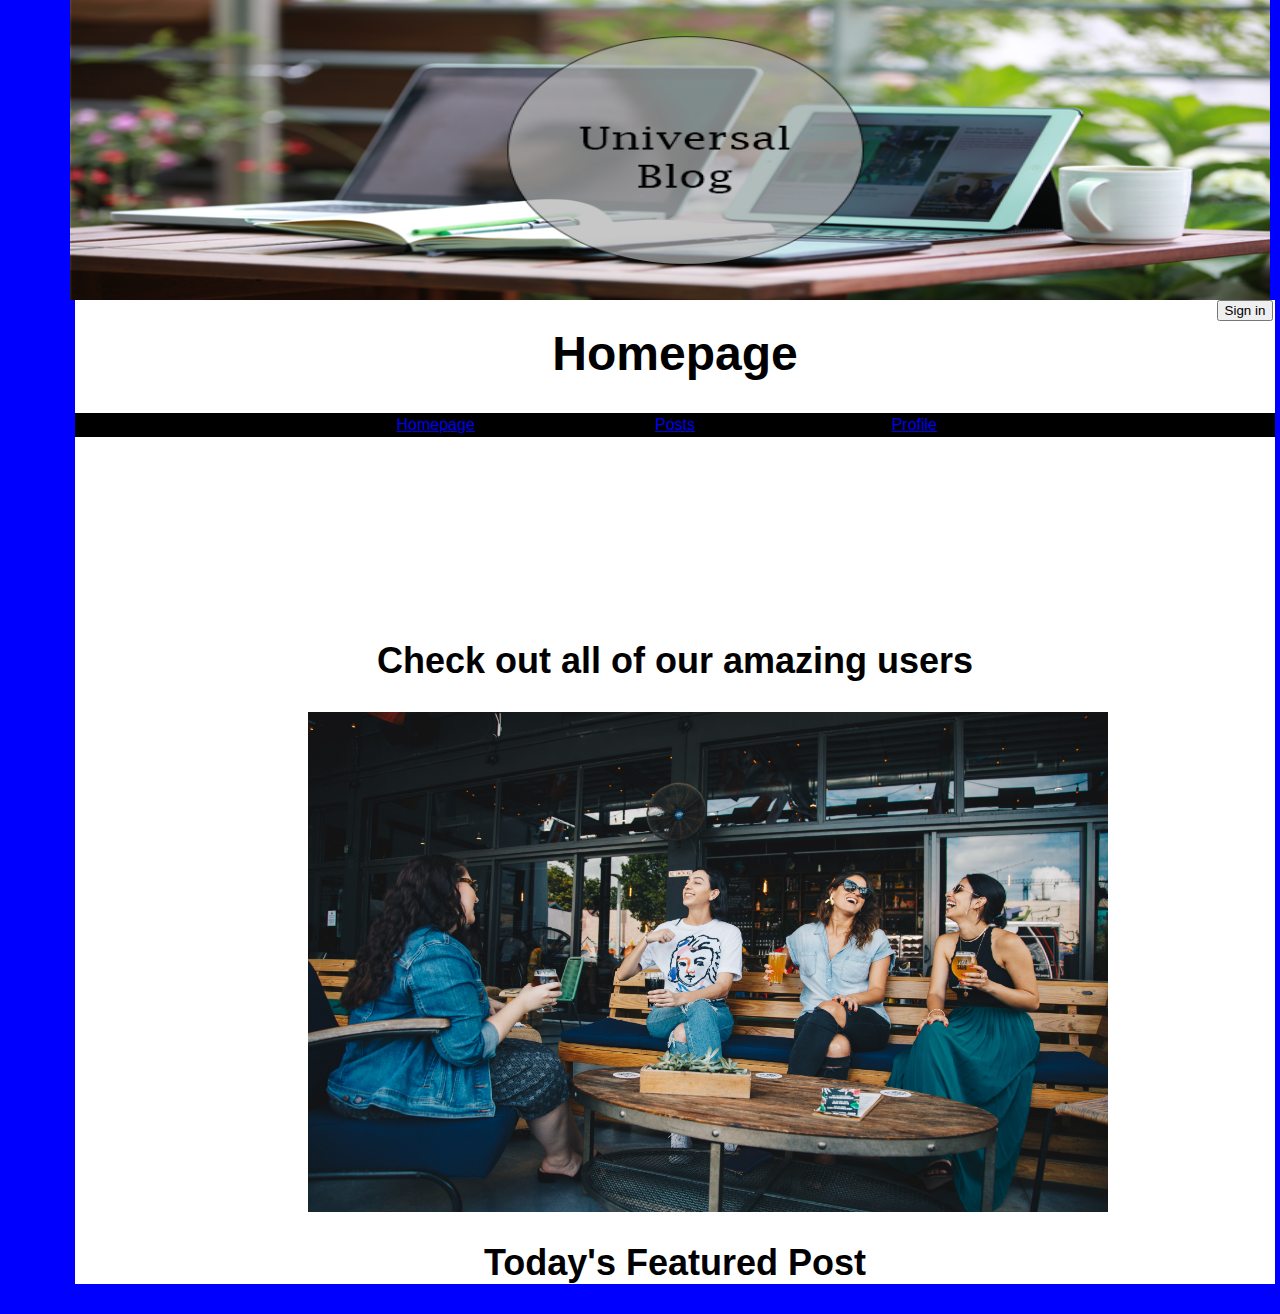
<file: Project1/index.html>
<!--Note: the base username is "user1" and password is "pass1"-->
<html>
    <head>
        <title>Universal Blog - index</title>
        <!--uses "index.css" & "global.css" to stylize the page-->
        <link href="index.css" rel="stylesheet" type="text/css">
        <link href="global.css" rel="stylesheet" type="text/css">
    </head>
    <body>
        <div id="userImage"><img src="images/Blog_Homepage_Banner.png" width="1200" height="300" alt=""></div> <!--Banner image I made in photoshop-->
        <div id="container">
            <!--Button that allows the user to sign into a account-->
            <div id="sign-in-button" style="visibility: visible;">
                <button onclick="logIn()">Sign in</button>
            </div>

            <!--Area to display the username after they login-->
            <div id="show-name" style="visibility: hidden;">

            </div>

            <!--Displays a the name of the page to identify it for the user-->
            <h1>Homepage</h1>

            <!--table to allow the users to switch between pages-->
            <table id="menu">
                <tbody>
                    <tr>
                        <td><a href="index.html">Homepage</a></td>
                        <td><a href="posts.html">Posts</a></td>
                        <td><a href="profile.html">Profile</a></td>
                    </tr>
                </tbody>
            </table>

            

            <!--Allows the user to login into an account-->
            <div id="logIn-window" style="visibility: hidden;">
                <div class="header">Log In Window</div>
                <div class="text">Please enter your username and password</div>
                <!--Lets users input their user name and password-->
                <div class="input-container">
                    username:
                    <input id="username-input" maxlength="20">
                    <br>
                    password:
                    <input id="password-input" maxlength="20">
                </div>
                <!--
                <div class="wrong-username-or-pass" style="visibility: hidden;">The username or password you entered was incorrect</div>
                -->
                <div class="button-box">
                    <button onclick="confirm()">log In</button>
                    <button onclick="cancel()">Cancel</button>
                </div>
                <a href="create_account.html">Sign up</a> <!--Takes user to a page where they can make an account-->
            </div>

            <h2>Check out all of our amazing users</h2>

            <!--free image I got off "Pexels.com" to represent users-->
            <div id="userImage"><img src="images/users.jpg" width="800" height="500" alt=""></div>


            <!--Section to show a featured post of the blog that changes daily-->
            <h2>Today's Featured Post</h2>
    
            <!--Displays the user that posted the featured post-->
            <div id="featured-post-user">

            </div>

            <!--Displays the featured post-->
            <div id="featured-post-info">

            </div>

            <!--Displays the date that the featured post was posted on-->
            <div id="featured-post-date">

            </div>
        </div>
        <!--Allows for the use of Jquery-->
        <script src="https://code.jquery.com/jquery-3.6.2.min.js" integrity="sha256-2krYZKh//PcchRtd+H+VyyQoZ/e3EcrkxhM8ycwASPA=" crossorigin="anonymous"></script>
        <script src="https://cdn.jsdelivr.net/npm/bootstrap@5.3.0-alpha1/dist/js/bootstrap.bundle.min.js" integrity="sha384-w76AqPfDkMBDXo30jS1Sgez6pr3x5MlQ1ZAGC+nuZB+EYdgRZgiwxhTBTkF7CXvN" crossorigin="anonymous"></script>
    
        <!--Connects to the javaScript "index_script.js" & "global.js"-->
        <script src="index_script.js"></script>
        <script src="global.js"></script>
        
    </body>
</html>
</file>
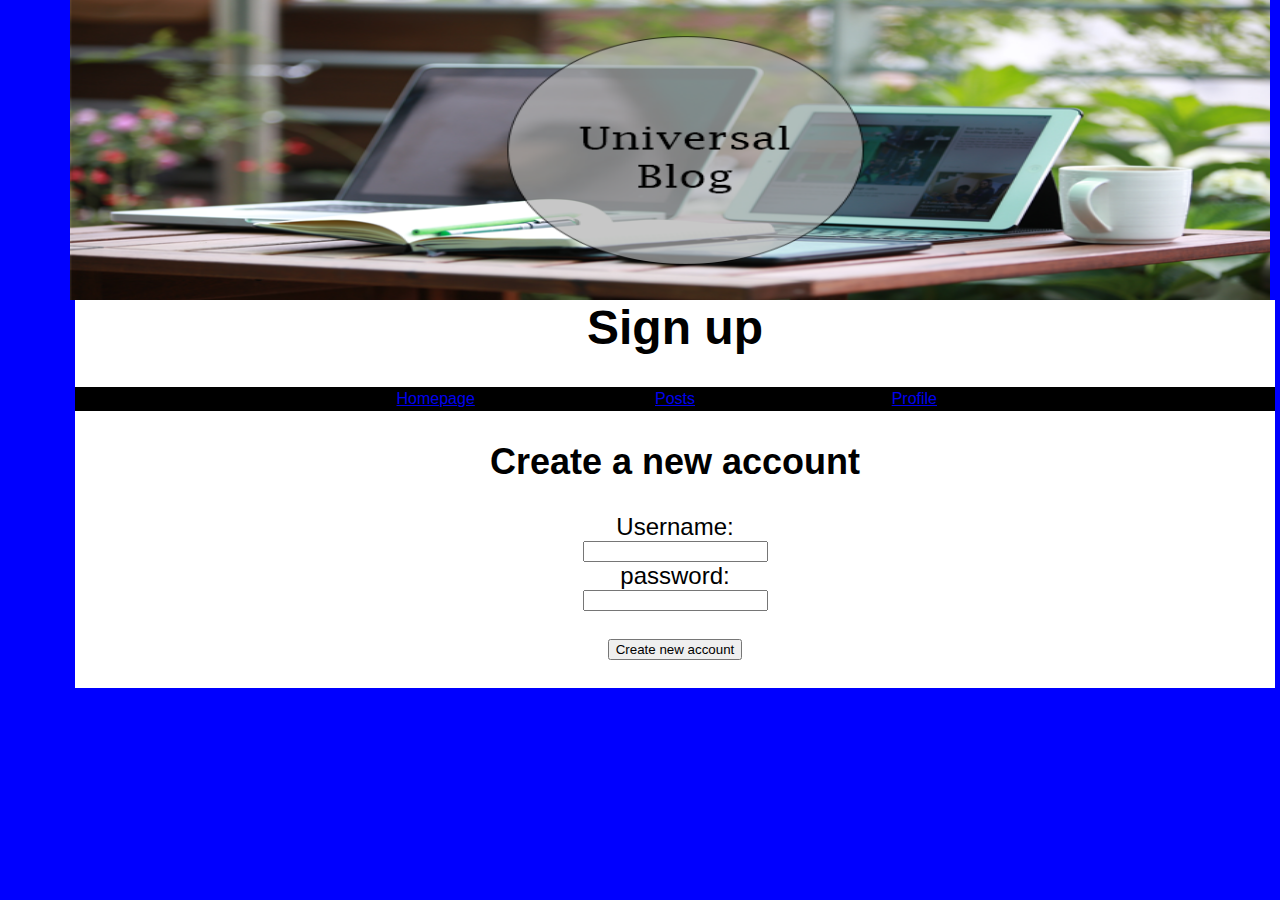
<file: Project1/create_account.html>
<!--Note: the base username is "user1" and password is"pass1"-->
<html>
    <head>
        <title>Universal Blog - create account</title>
        <!--uses "global.css" to stylize the page-->
        <link href="global.css" rel="stylesheet" type="text/css">
    </head>
    <body>
        <div id="userImage"><img src="images/Blog_Homepage_Banner.png" width="1200" height="300" alt=""></div> <!--Banner image I made in photoshop-->
        <div id="container">

            <!--Displays a the name of the page to identify it for the user-->
            <h1>Sign up</h1>

            <!--table to allow the users to switch between pages-->
            <table id="menu">
                <tbody>
                    <tr>
                        <td><a href="index.html">Homepage</a></td>
                        <td><a href="posts.html">Posts</a></td>
                        <td><a href="profile.html">Profile</a></td>
                    </tr>
                </tbody>
            </table>

            <h2>Create a new account</h2>

            <table>
                <!--Allows the user to set their username-->
                <tr>
                    Username: 
                    <br>
                    <div id="new-username-modify-box">
                        <div class="make-new-username">
                            <input id="input-new-username">
                        </div>
                    </div>             
                </tr>
                <!--Allows the user to set their password-->
                <tr>
                    password: 
                    <br>
                    <div id="new-password-modify-box">
                        <div class="make-new-password">
                            <input id="input-new-password">
                        </div>
                    </div>
                </tr>
            </table>

            <br>

            <!--saves the new username and password into the Json database-->
            <button onclick="createUser()">Create new account</button>

            <br>

            <div id="account-notification" style="visibility: hidden;">
                New Account Made
            </div>

        </div>
        <!--Allows for the use of Jquery-->
        <script src="https://code.jquery.com/jquery-3.6.2.min.js" integrity="sha256-2krYZKh//PcchRtd+H+VyyQoZ/e3EcrkxhM8ycwASPA=" crossorigin="anonymous"></script>
        <script src="https://cdn.jsdelivr.net/npm/bootstrap@5.3.0-alpha1/dist/js/bootstrap.bundle.min.js" integrity="sha384-w76AqPfDkMBDXo30jS1Sgez6pr3x5MlQ1ZAGC+nuZB+EYdgRZgiwxhTBTkF7CXvN" crossorigin="anonymous"></script>
    
        <!--Connects to the javaScript "global.js"-->
        <script src="global.js"></script>
        
    </body>
</html>
</file>
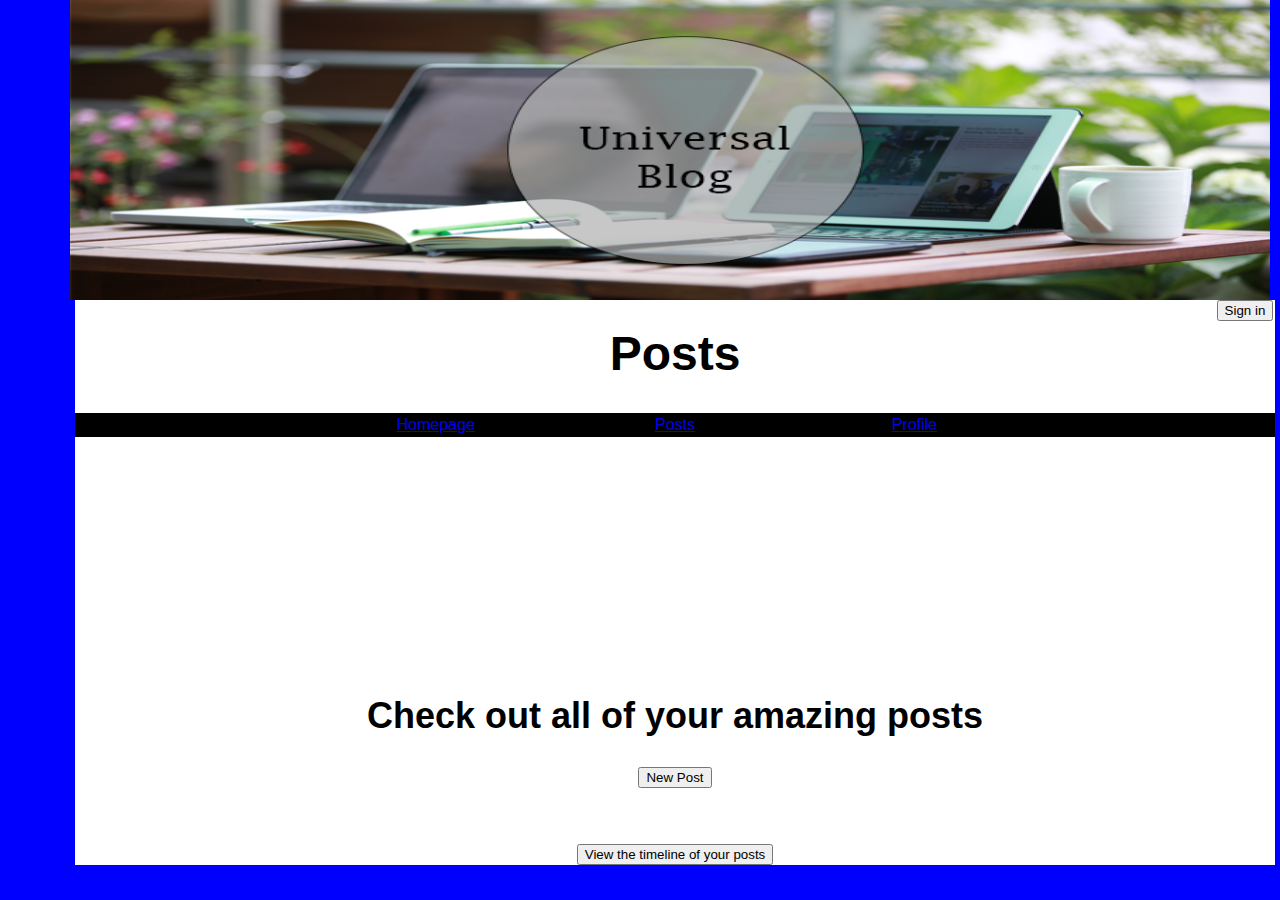
<file: Project1/posts.html>
<!--Note: the base username is "user1" and password is"pass1"-->
<html>
    <head>
        <title>Universal Blog - posts</title>
        <!--uses "global.css" to stylize the page-->
        <link href="global.css" rel="stylesheet" type="text/css">
    </head>
    <body>
        <div id="userImage"><img src="images/Blog_Homepage_Banner.png" width="1200" height="300" alt=""></div> <!--Banner image I made in photoshop-->
        <div id="container">
            <!--Button that allows the user to sign into a account and acces the pages content-->
            <div id="sign-in-button" style="visibility: visible;">
                <button onclick="logIn()">Sign in</button>
            </div>

            <!--Area to display the username after they login-->
            <div id="show-name" style="visibility: hidden;">

            </div>
            
            <!--Displays a the name of the page to identify it for the user-->
            <h1>Posts</h1>

            <!--table to allow the users to switch between pages-->
            <table id="menu">
                <tbody>
                    <tr>
                        <td><a href="index.html">Homepage</a></td>
                        <td><a href="posts.html">Posts</a></td>
                        <td><a href="profile.html">Profile</a></td>
                    </tr>
                </tbody>
            </table>

            <!--Tells the user they are not logged into the blog-->
            <div id="posts-page-alert" style="visibility: hidden;">
                You are not signed in.
            </div>

            <!--Allows the user to login into an account-->
            <div id="logIn-window" style="visibility: hidden;">
                <div class="header">Log In Window</div>
                <div class="text">Please enter your username and password</div>
                 <!--Lets users input their user name and password-->
                <div class="input-container">
                    username:
                    <input id="username-input" maxlength="20">
                    <br>
                    password:
                    <input id="password-input" maxlength="20">
                </div>
                <!--
                <div class="wrong-username-or-pass" style="visibility: hidden;">The username or password you entered was incorrect</div>
                -->
                <div class="button-box">
                    <button onclick="confirm()">log In</button>
                    <button onclick="cancel()">Cancel</button>
                </div>
                <a href="create_account.html">Sign up</a> <!--Takes user to a page where they can make an account-->
            </div>

            <div id="posts-user-page" style="visibility: visible;">

                <h2>Check out all of your amazing posts</h2>

                <!--Button allows the user to make a post-->
                <button id="btn-add-new-post" onclick="addNewPost()">New Post</button>
                <div id="make-new-post" style="visibility: hidden;">
                    <div class="new-post">
                        <input id="input-post">
                        <button onclick="setPost()">Make Post</button> <!--Button that sets the new post-->
                    </div>
                </div>

                <br>
                <!--Button that shows a timeline of past posts-->
                <button onclick="seeTimeline()">View the timeline of your posts</button>

                <!--Holds past posts-->
                <div id="timeline">

                </div>
            </div>

        </div>

        <!--Allows for the use of Jquery & bootstrap-->
        <script src="https://code.jquery.com/jquery-3.6.2.min.js" integrity="sha256-2krYZKh//PcchRtd+H+VyyQoZ/e3EcrkxhM8ycwASPA=" crossorigin="anonymous"></script>
        <script src="https://cdn.jsdelivr.net/npm/bootstrap@5.3.0-alpha1/dist/js/bootstrap.bundle.min.js" integrity="sha384-w76AqPfDkMBDXo30jS1Sgez6pr3x5MlQ1ZAGC+nuZB+EYdgRZgiwxhTBTkF7CXvN" crossorigin="anonymous"></script>
    
        <!--Connects to the javaScript "posts_script.js" & "global.js"-->
        <script src="posts_script.js"></script>
        <script src="global.js"></script>
    </body>
</html>
</file>
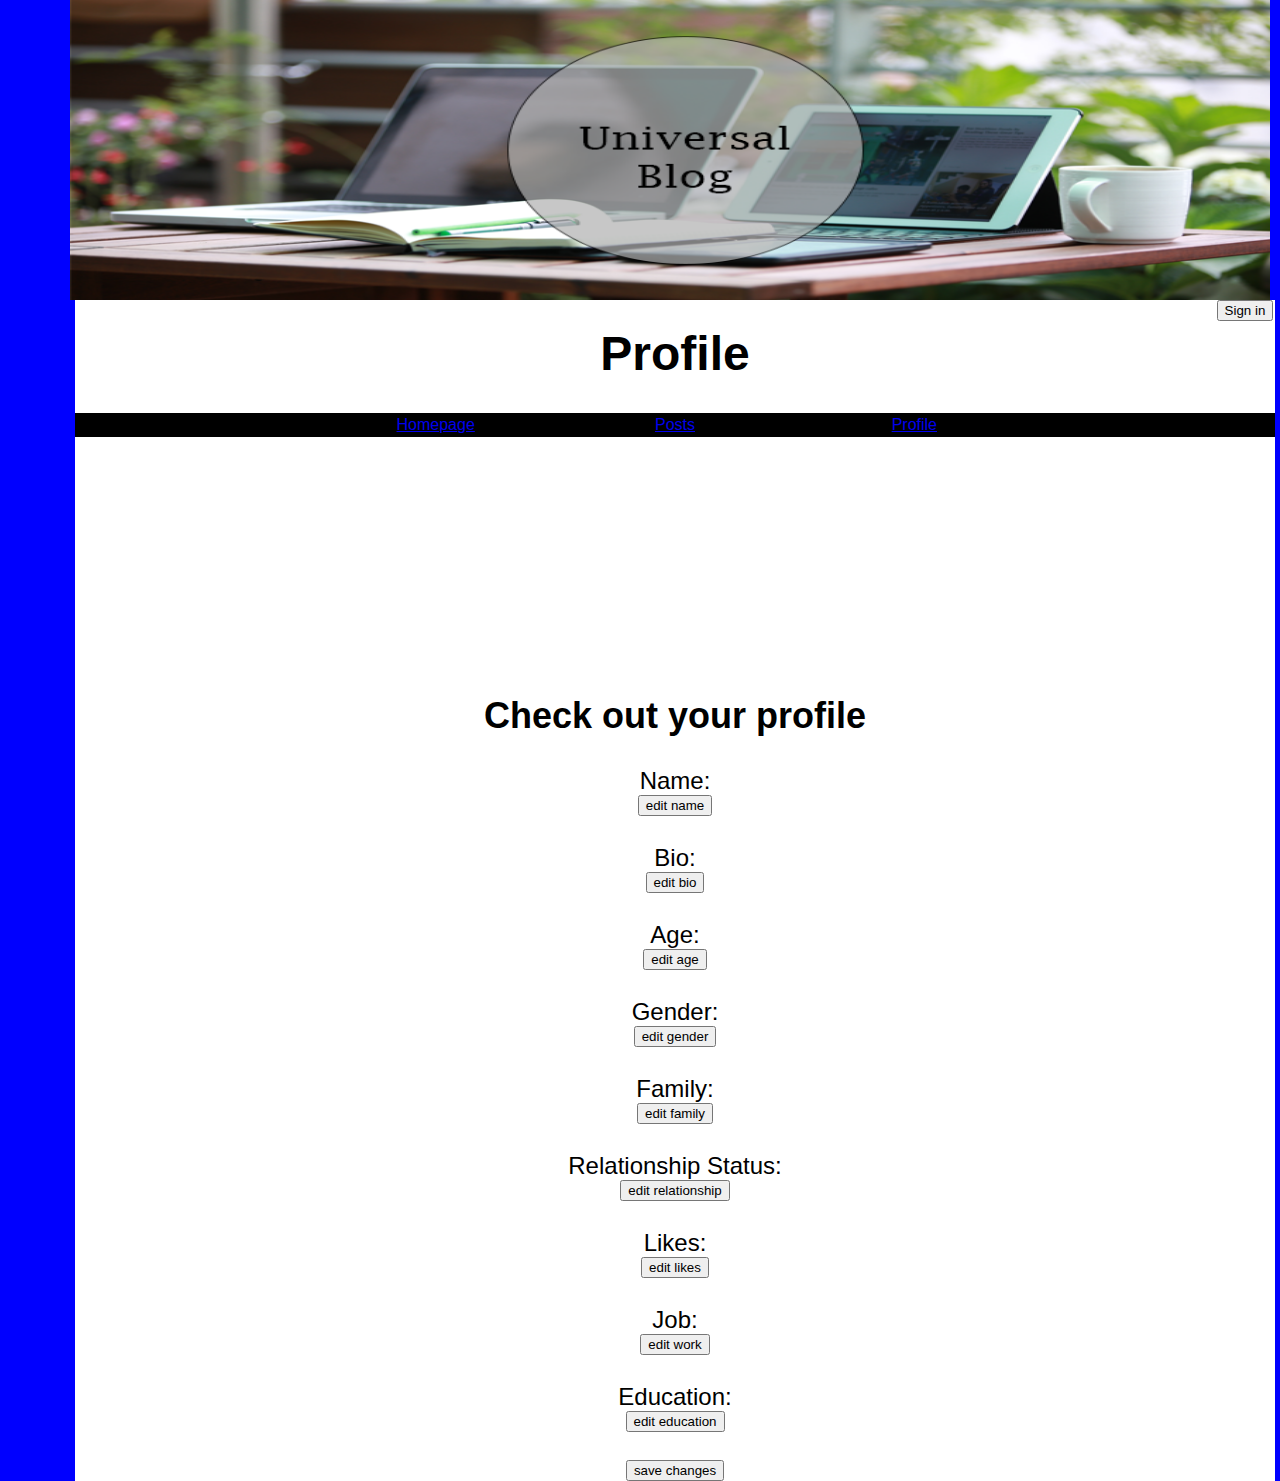
<file: Project1/profile.html>
<!--Note: the base username is "user1" and password is"pass1"-->
<html>
    <head>
        <title>Universal Blog - Profile</title>
        <!--uses "profile.css" & "global.css" to stylize the page-->
        <link href="profile.css" rel="stylesheet" type="text/css">
        <link href="global.css" rel="stylesheet" type="text/css">
    </head>
    <body>
        <div id="userImage"><img src="images/Blog_Homepage_Banner.png" width="1200" height="300" alt=""></div> <!--Banner image I made in photoshop-->
        <div id="container">
            <!--Button that allows the user to sign into a account and acces the pages content-->
            <div id="sign-in-button" style="visibility: visible;">
                <button onclick="logIn()">Sign in</button>
            </div>

            <!--Area to display the username after they login-->
            <div id="show-name" style="visibility: hidden;">

            </div>

            <!--Displays a the name of the page to identify it for the user-->
            <h1>Profile</h1>

            <!--table to allow the users to switch between pages-->
            <table id="menu">
                <tbody>
                    <tr>
                        <td><a href="index.html">Homepage</a></td>
                        <td><a href="posts.html">Posts</a></td>
                        <td><a href="profile.html">Profile</a></td>
                    </tr>
                </tbody>
            </table>

            <!--Tells the user they are not logged into the blog-->
            <div id="profile-page-alert" style="visibility: hidden;">
                You are not signed in.
            </div>

            <!--Allows the user to login into an account-->
            <div id="logIn-window" style="visibility: hidden;">
                <div class="header">Log In Window</div>
                <div class="text">Please enter your username and password</div>
                <!--Lets users input their user name and password-->
                <div class="input-container">
                    username:
                    <input id="username-input" maxlength="20">
                    <br>
                    password:
                    <input id="password-input" maxlength="20">
                </div>
                <!--
                <div class="wrong-username-or-pass" style="visibility: hidden;">The username or password you entered was incorrect</div>
                -->
                <div class="button-box">
                    <button onclick="confirm()">log In</button>
                    <button onclick="cancel()">Cancel</button>
                </div>
                <a href="create_account.html">Sign up</a> <!--Takes user to a page where they can make an account-->
            </div>

            <div id="profile-user-page" style="visibility: visible;">

                <h2>Check out your profile</h2>

                <!--Table to allow the user to set the profile information-->
                <td class="the-profile">
                    <div class="users-profile">
                        <table>
                            <!--Allows the user to set their name-->
                            <tr>
                                Name: <span id="users-name"></span>
                                <br>
                                <button onclick="editName()">edit name</button>
                                <div id="name-modify-box" style="visibility: hidden;">
                                    <div class="edit-name">
                                        <input id="input-name">
                                        <button onclick="setName()">set name</button>
                                    </div>
                                </div>             
                            </tr>
                            <!--Allows the user to set their biography-->
                            <tr>
                                Bio: <span id="users-bio"></span>
                                <br>
                                <button onclick="editBio()">edit bio</button>
                                <div id="bio-modify-box" style="visibility: hidden;">
                                    <div class="edit-bio">
                                        <input id="input-bio">
                                        <button onclick="setBio()">set bio</button>
                                    </div>
                                </div>
                                    
                            </tr>
                            <!--Allows the user to set their age-->
                            <tr>                
                                Age: <span id="users-age"></span>
                                <br>
                                <button onclick="editAge()">edit age</button>
                                <div id="age-modify-box" style="visibility: hidden;">
                                    <div class="edit-age">
                                        <input id="input-age">
                                        <button onclick="setAge()">set age</button>
                                    </div>
                                </div>
                            </tr>
                            <!--Allows the user to set their gender-->
                            <tr>
                                Gender: <span id="users-gender"></span>
                                <br>
                                <button onclick="editGender()">edit gender</button>
                                <div id="gender-modify-box" style="visibility: hidden;">
                                    <div class="edit-gender">
                                        <input id="input-gender">
                                        <button onclick="setGender()">set gender</button>
                                    </div>
                                </div>
                            </tr>
                            <!--Allows the user to set their family information-->
                            <tr>
                                Family: <span id="users-family"></span>
                                <br>
                                <button onclick="editFamily()">edit family</button>
                                <div id="family-modify-box" style="visibility: hidden;">
                                    <div class="edit-family">
                                        <input id="input-family">
                                        <button onclick="setFamily()">set family member</button>
                                    </div>
                                </div>
                            </tr>
                            <!--Allows the user to set their relationship status-->
                            <tr>
                                Relationship Status: <span id="users-relationship"></span>
                                <br>
                                <button onclick="editRelationshipStatus()">edit relationship</button>
                                <div id="relationship-modify-box" style="visibility: hidden;">
                                    <div class="edit-relationship">
                                        <input id="input-relationship">
                                        <button onclick="setRelationshipStatus()">set relationship</button>
                                    </div>
                                </div>
                            </tr>
                            <!--Allows the user to set their likes-->
                            <tr>
                                Likes: <span id="users-likes"></span>
                                <br>
                                <button onclick="editLikes()">edit likes</button>
                                <div id="likes-modify-box" style="visibility: hidden;">
                                    <div class="edit-likes">
                                        <input id="input-likes">
                                        <button onclick="setLikes()">set likes</button>
                                    </div>
                                </div>
                            </tr>
                            <!--Allows the user to set their job information-->
                            <tr>
                                Job: <span id="users-work"></span>
                                <br>
                                <button onclick="editWork()">edit work</button>
                                <div id="work-modify-box" style="visibility: hidden;">
                                    <div class="edit-work">
                                        <input id="input-work">
                                        <button onclick="setWork()">set career</button>
                                    </div>
                                </div>
                            </tr>
                            <!--Allows the user to set their education history-->
                            <tr> 
                                Education: <span id="users-education"></span>
                                <br>
                                <button onclick="editEducation()">edit education</button>
                                <div id="education-modify-box" style="visibility: hidden;">
                                    <div class="edit-education">
                                        <input id="input-education">
                                        <button onclick="setEducation()">set education history</button>
                                    </div>
                                </div>
                            </tr>
                        </table>
                    </div>
                </td>

                <!--Button that saves the users profile data-->
                <div>
                    <button id="btn-save-profile" onclick="saveProfileData()">save changes</button>
                </div>
            </div>
        </div>

        <!--Allows for the use of Jquery-->
        <script src="https://code.jquery.com/jquery-3.6.2.min.js" integrity="sha256-2krYZKh//PcchRtd+H+VyyQoZ/e3EcrkxhM8ycwASPA=" crossorigin="anonymous"></script>
        <script src="https://cdn.jsdelivr.net/npm/bootstrap@5.3.0-alpha1/dist/js/bootstrap.bundle.min.js" integrity="sha384-w76AqPfDkMBDXo30jS1Sgez6pr3x5MlQ1ZAGC+nuZB+EYdgRZgiwxhTBTkF7CXvN" crossorigin="anonymous"></script>
    
        <!--Connects to the javaScript "profile_script.js" & "global.js"-->
        <script src="profile_script.js"></script>
        <script src="global.js"></script>
    </body>
</html>
</file>
<file: Project1/index.css>
#featured-post-user {
    text-align: left;
    margin-left: 20%;
    font-size: 0.5em;

}

#featured-post-info {
    margin: 0px;
    
    
}

#featured-post-date {
    text-align: right;
    margin-right: 20%;
    font-size: 0.5em;
    
}
</file>
<file: Project1/global.css>
body {
    margin: 0;
    background-color: blue;
    font-family: Arial, Helvetica, sans-serif;
    font-size: 1.5em;
    margin: 0px;
}

h1{
    margin-top: 0;
}

#container {
    width: 1200px;
    margin: 0px auto;
    margin-left: 75px;
    background-color: white;
    text-align: center;

}

#userImage {
    margin-left: 5.5%
}

#menu {
    background-color: black;
    margin-top: 5px;
    margin-bottom: 5px;
    margin-top: 5px;
    width: 100%;
    padding: 0 20%;
    text-align: center;
}

#menu td{
    width: calc(100% / 3);
}

#sign-in-button {
    margin-left: 95%;
    margin-bottom: 5px;
}

#profile-page-alert {
    text-align: center;
    font-size: 2em;
}

#posts-page-alert {
    text-align: center;
    font-size: 2em;
}

#show-name {
    margin-left: 95%;
    margin-bottom: 5px;
}
</file>
<file: Project1/profile.css>
#index-align {
    text-align: center;
    margin-left: 10px;
    margin-right: 10px;
    display: block;
}

#posts-align {
    text-align: center;
    margin-left: 10px;
    margin-right: 10px;
}

#profile-align {
    text-align: center;
    margin-left: 10px;
    margin-right: 10px;
}
</file>
